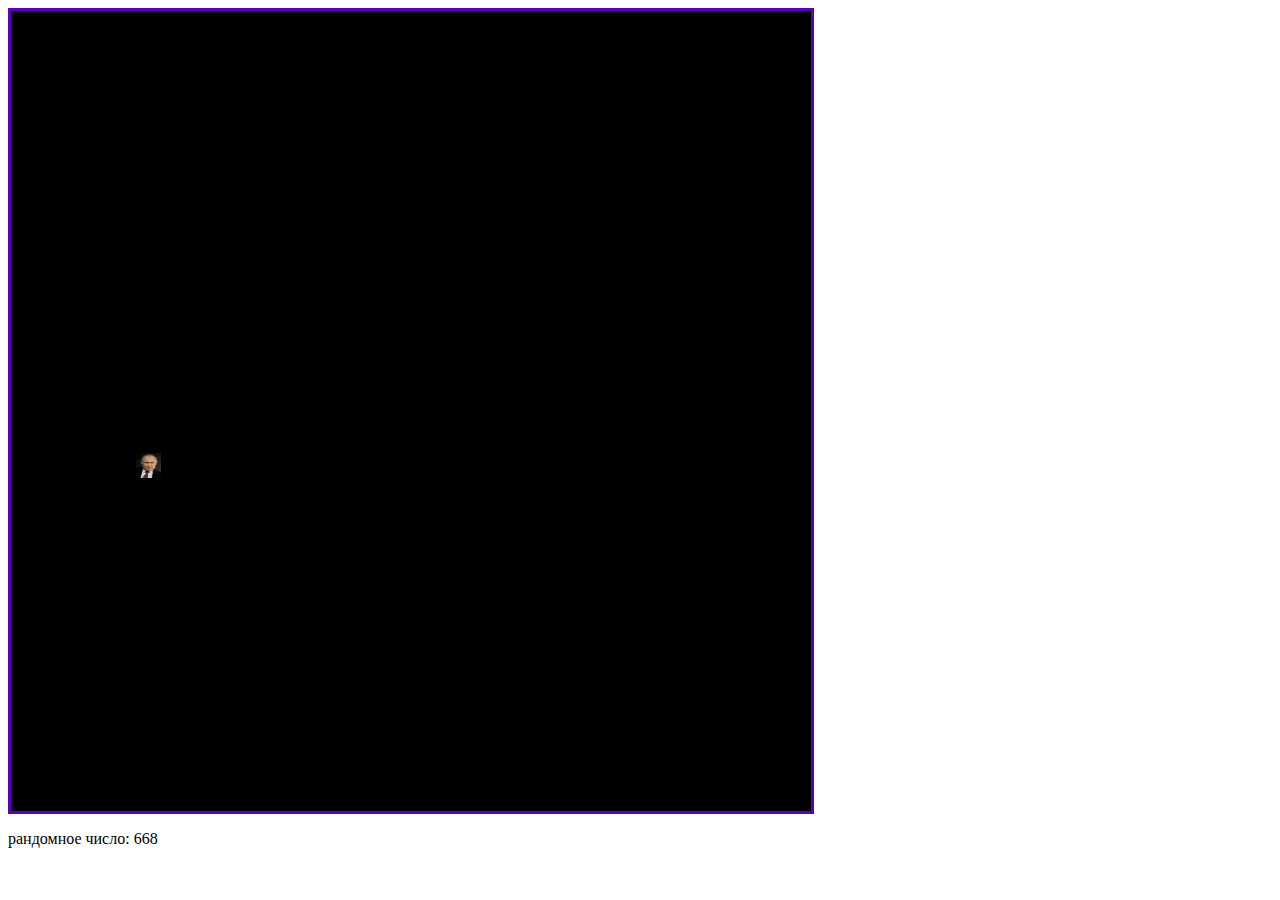
<file: game.html>
<!DOCTYPE html>
<html lang="ru">
<head>
    <meta charset="UTF-8">
    <meta name="viewport" content="width=device-width, initial-scale=1.0">
    <title>Document</title>
    <style>
        #container {
            width: 800px;
            height: 800px;
            background-color: black;
            border: 3px solid rgb(89, 0, 190);
        }
        #insider {
            width: 25px;
            height: 25px;
            background-color: blueviolet;
        }
        *{
            transition: 0.5s;
        }
    </style>
</head>
<body>
    <div id="container" >
        <img src="img/putin.jpg" id="insider" onclick="doIt()">
      
    </div>
    <p id="text"></p>

    <script>
        setInterval(() => {
            document.querySelector('#text').textContent = 'рандомное число: ' + random(0, 1000);
            document.querySelector('#insider').style.marginLeft = random(0, 770) + 'px';
            document.querySelector('#insider').style.marginTop = random(0, 770) + 'px';
        }, 500);

        function doIt(){  
            alert('you win');
        }

        function random(min, max) {
            min = Math.ceil(min);
            max = Math.floor(max);
            return Math.floor(Math.random() * (max - min + 1)) + min;
        }
    </script>
</body>
</html>
</file>
